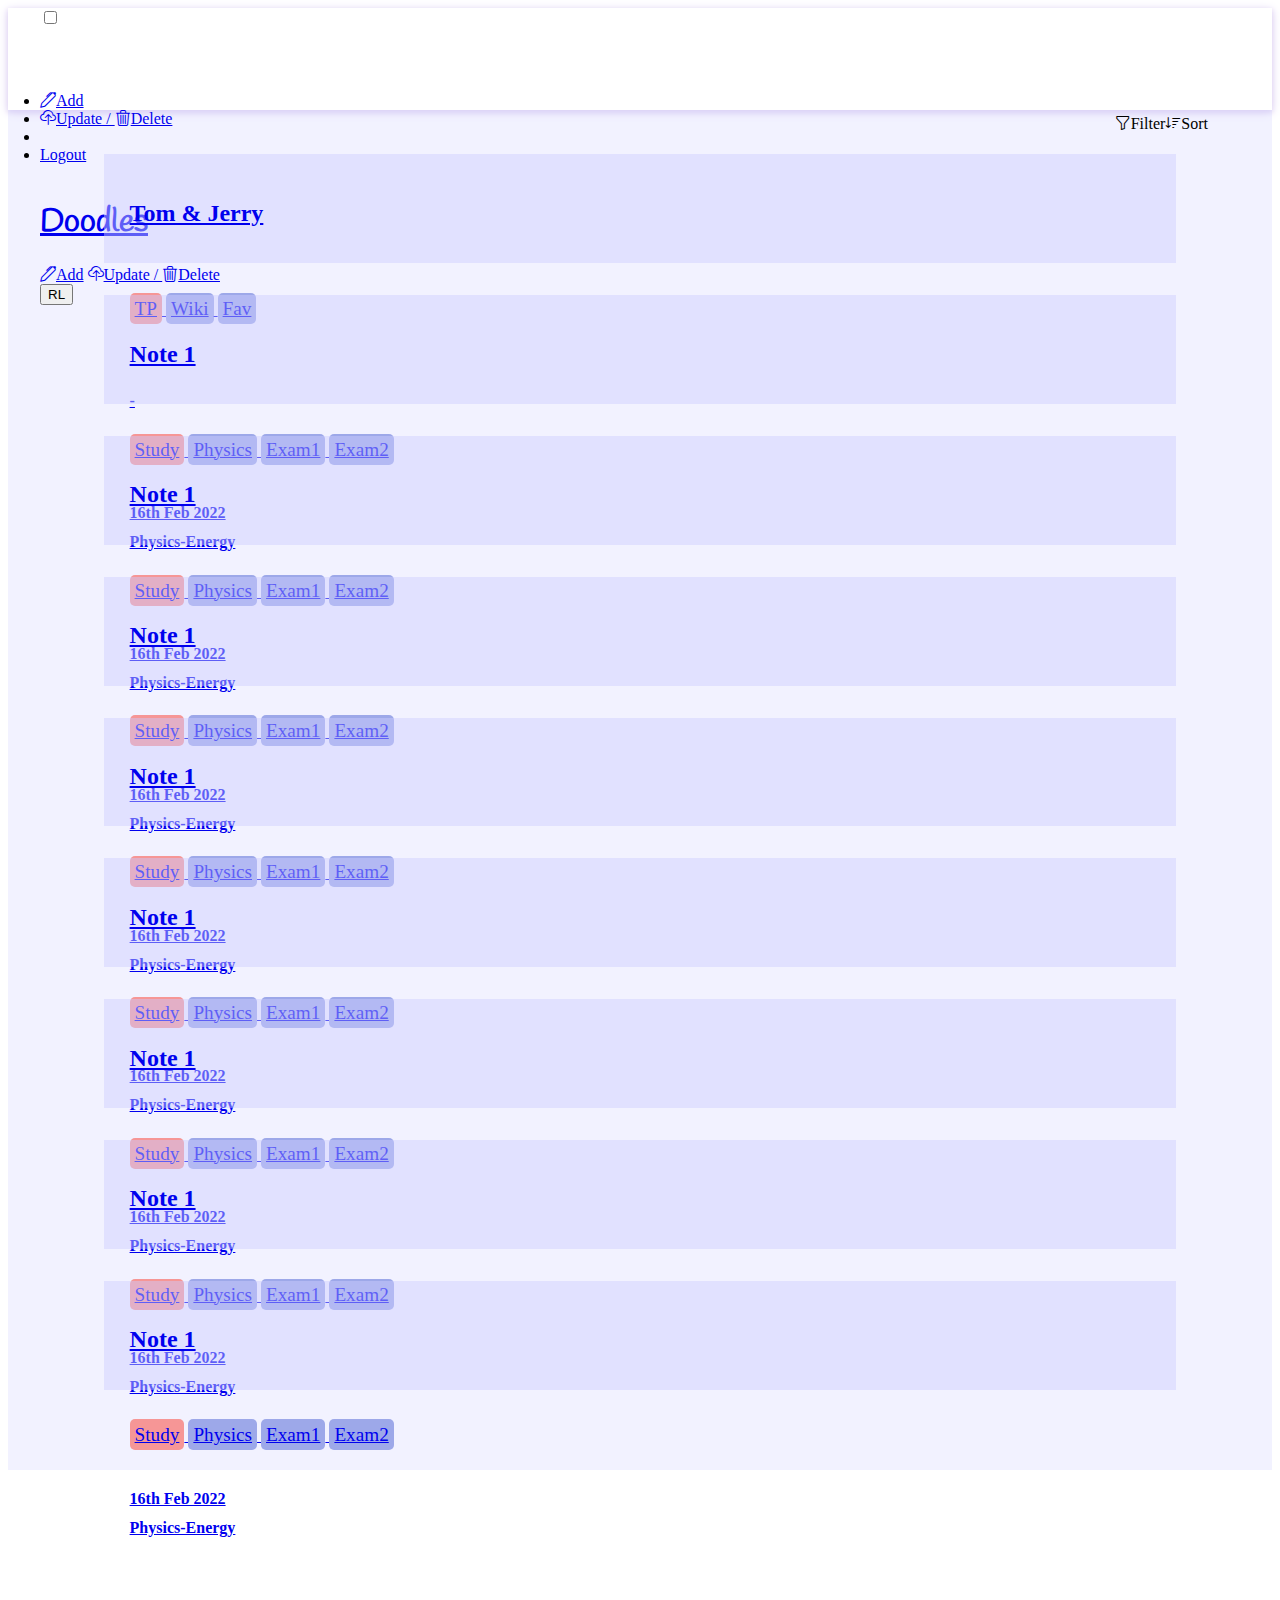
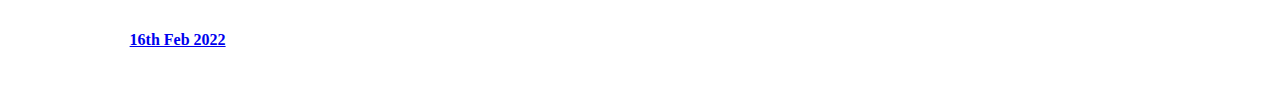
<file: index.html>
<!DOCTYPE html>
<html lang="en">
<head>
    <meta charset="UTF-8">
    <meta http-equiv="X-UA-Compatible" content="IE=edge">
    <meta name="viewport" content="width=device-width, initial-scale=1.0">
    <link rel="apple-touch-icon" sizes="180x180" href="assests/favicon/apple-touch-icon.png">
    <link rel="icon" type="image/png" sizes="32x32" href="assests/favicon/favicon-32x32.png">
    <link rel="icon" type="image/png" sizes="16x16" href="assests/favicon/favicon-16x16.png">
    <link rel="manifest" href="assests/favicon/site.webmanifest">
    <link rel="stylesheet" href="/css/style.css">
    <title>Doodles - Note Taking</title>
</head>
<body>
    <header class="nav-header header"> 
        <div class="mobile-nav">
            <input type="checkbox" />
            <span></span><span></span><span></span>
            <ul class="menu-nav"> 
                <li class="no-list">
                    <a href="/pages/add.html" class="btn-link td nav-link" role="button">
                        <i class="bi bi-pen"></i>Add
                    </a>
                </li>
                <li class="no-list">
                    <a href="/pages/update-delete.html" class="btn-link td nav-link" role="button">
                        <i class="bi bi-cloud-upload"></i>Update /
                        <i class="bi bi-trash3"></i>Delete
                    </a>
                </li>
                <li class="no-list"> 
                </li>
                <li class="no-list"> 
                    <a href="login.html" class="btn-link cp td text-center nav-link m-t10" role="button">
                            Logout
                    </a>   
                </li>               
            </ul>
       </div>  
        <div class="header-logo nav-title">
            <a href="index.html" class="btn-link td">
                <h1 class="heading3 medium brand-name">Doodles</h1>
            </a> 
        </div>
        <div class="avatar avatar-text text-md mobile-avatar">RL</div>
        <div class="nav-items">
            <nav>
                <a href="/pages/add.html" class="btn-link td" role="button"><i class="bi bi-pen"></i>Add</a>                 
                <a href="/pages/update-delete.html" class="btn-link td" role="button">
                    <i class="bi bi-cloud-upload"></i>Update /
                    <i class="bi bi-trash3"></i>Delete
                </a>
            </nav>
            <div class="account-links">  
                <button id="drop-btn" class="avatar avatar-text text-md cp">RL</button>
                <div id="dropdown" class="dropdown-intial">
                    <a href="login.html" class="btn-link cp td text-center m-t10" role="button">
                        Logout
                    </a>
                </div>
            </div>
        </div>
    </header>
    <main class="main-container">
        <section class="tools">
            <a class="btn-link td" role="button"><i class="bi bi-funnel"></i>Filter</a>
            <a class="btn-link td" role="button"><i class="bi bi-sort-down"></i>Sort</a>
        </section>
        <section class="all-cards-display">

            <a href="/pages/view-note.html" class="card cp card-box-shadow home-card grid-4-cols btn-link td">                
                <div class="card-cols">
                    <h2 class="card-title medium">Tom & Jerry</h2>
                </div>
                <div class="card-cols tag-section no-hover">
                    <span class="chip cn chip-color1">TP</span>  
                    <span class="chip cn chip-color2">Wiki</span>   
                    <span class="chip cn">Fav</span>                           
                </div>
                <div class="card-cols tag-section no-hover text-center">
                    <h4 class="text4 medium display-inlineblock">-</h4>         
                </div>
                <div class="card-cols no-hover tag-section">
                    <h4 class="text4 text-center regular display-inlineblock cn">16th Feb 2022</h4>                        
                </div>
            </a>     
            
            <a href="/pages/view-note.html" class="card cp card-box-shadow home-card grid-4-cols btn-link td">                
                <div class="card-cols">
                    <h2 class="card-title medium">Note 1</h2>
                </div>
                <div class="card-cols tag-section no-hover">
                    <span class="chip cn chip-color1">Study</span>  
                    <span class="chip cn chip-color2">Physics</span>   
                    <span class="chip cn">Exam1</span>   
                    <span class="chip cn">Exam2</span>                         
                </div>
                <div class="card-cols tag-section no-hover">
                    <h4 class="text4 regular display-inlineblock" title="Physics-Energy">Physics-Energy</h4>         
                </div>
                <div class="card-cols no-hover tag-section">
                    <h4 class="text4 text-center regular display-inlineblock cn">16th Feb 2022</h4>                        
                </div>
            </a>     

            <a href="/pages/view-note.html" class="card cp card-box-shadow home-card grid-4-cols btn-link td">                
                <div class="card-cols">
                    <h2 class="card-title medium">Note 1</h2>
                </div>
                <div class="card-cols tag-section no-hover">
                    <span class="chip cn chip-color1">Study</span>  
                    <span class="chip cn chip-color2">Physics</span>   
                    <span class="chip cn">Exam1</span>   
                    <span class="chip cn">Exam2</span>                         
                </div>
                <div class="card-cols tag-section no-hover">
                    <h4 class="text4 regular display-inlineblock" title="Physics-Energy">Physics-Energy</h4>         
                </div>
                <div class="card-cols no-hover tag-section">
                    <h4 class="text4 text-center regular display-inlineblock cn">16th Feb 2022</h4>                        
                </div>
            </a>     

            <a href="/pages/view-note.html" class="card cp card-box-shadow home-card grid-4-cols btn-link td">                
                <div class="card-cols">
                    <h2 class="card-title medium">Note 1</h2>
                </div>
                <div class="card-cols tag-section no-hover">
                    <span class="chip cn chip-color1">Study</span>  
                    <span class="chip cn chip-color2">Physics</span>   
                    <span class="chip cn">Exam1</span>   
                    <span class="chip cn">Exam2</span>                         
                </div>
                <div class="card-cols tag-section no-hover">
                    <h4 class="text4 regular display-inlineblock" title="Physics-Energy">Physics-Energy</h4>         
                </div>
                <div class="card-cols no-hover tag-section">
                    <h4 class="text4 text-center regular display-inlineblock cn">16th Feb 2022</h4>                        
                </div>
            </a>   
            
            <a href="/pages/view-note.html" class="card cp card-box-shadow home-card grid-4-cols btn-link td">                
                <div class="card-cols">
                    <h2 class="card-title medium">Note 1</h2>
                </div>
                <div class="card-cols tag-section no-hover">
                    <span class="chip cn chip-color1">Study</span>  
                    <span class="chip cn chip-color2">Physics</span>   
                    <span class="chip cn">Exam1</span>   
                    <span class="chip cn">Exam2</span>                         
                </div>
                <div class="card-cols tag-section no-hover">
                    <h4 class="text4 regular display-inlineblock" title="Physics-Energy">Physics-Energy</h4>         
                </div>
                <div class="card-cols no-hover tag-section">
                    <h4 class="text4 text-center regular display-inlineblock cn">16th Feb 2022</h4>                        
                </div>
            </a>  

            <a href="/pages/view-note.html" class="card cp card-box-shadow home-card grid-4-cols btn-link td">                
                <div class="card-cols">
                    <h2 class="card-title medium">Note 1</h2>
                </div>
                <div class="card-cols tag-section no-hover">
                    <span class="chip cn chip-color1">Study</span>  
                    <span class="chip cn chip-color2">Physics</span>   
                    <span class="chip cn">Exam1</span>   
                    <span class="chip cn">Exam2</span>                         
                </div>
                <div class="card-cols tag-section no-hover">
                    <h4 class="text4 regular display-inlineblock" title="Physics-Energy">Physics-Energy</h4>         
                </div>
                <div class="card-cols no-hover tag-section">
                    <h4 class="text4 text-center regular display-inlineblock cn">16th Feb 2022</h4>                        
                </div>
            </a>  

            <a href="/pages/view-note.html" class="card cp card-box-shadow home-card grid-4-cols btn-link td">                
                <div class="card-cols">
                    <h2 class="card-title medium">Note 1</h2>
                </div>
                <div class="card-cols tag-section no-hover">
                    <span class="chip cn chip-color1">Study</span>  
                    <span class="chip cn chip-color2">Physics</span>   
                    <span class="chip cn">Exam1</span>   
                    <span class="chip cn">Exam2</span>                         
                </div>
                <div class="card-cols tag-section no-hover">
                    <h4 class="text4 regular display-inlineblock" title="Physics-Energy">Physics-Energy</h4>         
                </div>
                <div class="card-cols no-hover tag-section">
                    <h4 class="text4 text-center regular display-inlineblock cn">16th Feb 2022</h4>                        
                </div>
            </a>  

            <a href="/pages/view-note.html" class="card cp card-box-shadow home-card grid-4-cols btn-link td">                
                <div class="card-cols">
                    <h2 class="card-title medium">Note 1</h2>
                </div>
                <div class="card-cols tag-section no-hover">
                    <span class="chip cn chip-color1">Study</span>  
                    <span class="chip cn chip-color2">Physics</span>   
                    <span class="chip cn">Exam1</span>   
                    <span class="chip cn">Exam2</span>                         
                </div>
                <div class="card-cols tag-section no-hover">
                    <h4 class="text4 regular display-inlineblock" title="Physics-Energy">Physics-Energy</h4>         
                </div>
                <div class="card-cols no-hover tag-section">
                    <h4 class="text4 text-center regular display-inlineblock cn">16th Feb 2022</h4>                        
                </div>
            </a>  

            <a href="/pages/view-note.html" class="card cp card-box-shadow home-card grid-4-cols btn-link td">                
                <div class="card-cols">
                    <h2 class="card-title medium">Note 1</h2>
                </div>
                <div class="card-cols tag-section no-hover">
                    <span class="chip cn chip-color1">Study</span>  
                    <span class="chip cn chip-color2">Physics</span>   
                    <span class="chip cn">Exam1</span>   
                    <span class="chip cn">Exam2</span>                         
                </div>
                <div class="card-cols tag-section no-hover">
                    <h4 class="text4 regular display-inlineblock" title="Physics-Energy">Physics-Energy</h4>         
                </div>
                <div class="card-cols no-hover tag-section">
                    <h4 class="text4 text-center regular display-inlineblock cn">16th Feb 2022</h4>                        
                </div>
            </a>  
        </section>
    </main>
    <script src="js/nav.js"></script>   
</body>
</html>
</file>
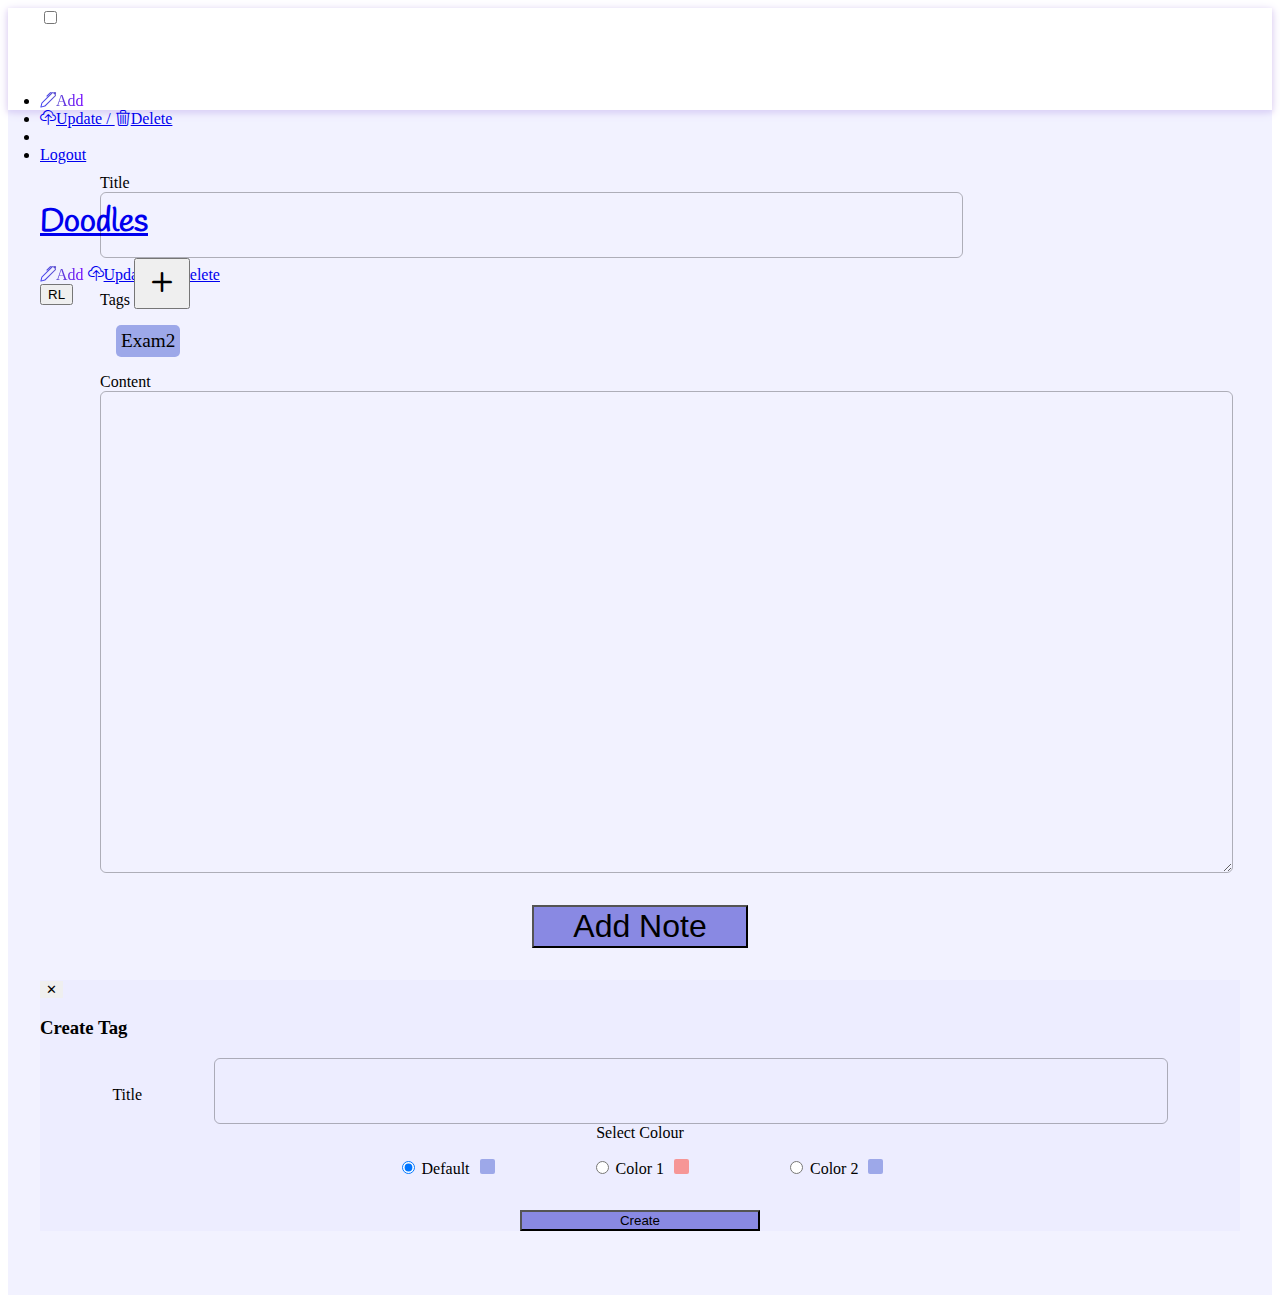
<file: pages/add.html>
<!DOCTYPE html>
<html lang="en">
<head>
    <meta charset="UTF-8">
    <meta http-equiv="X-UA-Compatible" content="IE=edge">
    <meta name="viewport" content="width=device-width, initial-scale=1.0">
    <link rel="apple-touch-icon" sizes="180x180" href="/assests/favicon/apple-touch-icon.png">
    <link rel="icon" type="image/png" sizes="32x32" href="/assests/favicon/favicon-32x32.png">
    <link rel="icon" type="image/png" sizes="16x16" href="/assests/favicon/favicon-16x16.png">
    <link rel="manifest" href="/assests/favicon/site.webmanifest">
    <link rel="stylesheet" href="/css/style.css">
    <title>Doodles - Note Taking</title>
</head>
<body>
    <header class="nav-header header"> 
        <div class="mobile-nav">
            <input type="checkbox" />
            <span></span><span></span><span></span>
            <ul class="menu-nav"> 
                <li class="no-list">
                    <a href="/pages/add.html" class="btn-link td nav-link link-active" role="button">
                        <i class="bi bi-pen"></i>Add
                    </a>
                </li>
                <li class="no-list">
                    <a href="/pages/update-delete.html" class="btn-link td nav-link" role="button">
                        <i class="bi bi-cloud-upload"></i>Update /
                        <i class="bi bi-trash3"></i>Delete
                    </a>
                </li>
                <li class="no-list"> 
                </li>
                <li class="no-list"> 
                    <a href="login.html" class="btn-link cp td text-center nav-link m-t10" role="button">
                            Logout
                    </a>   
                </li>               
            </ul>
       </div>  
        <div class="header-logo nav-title">
            <a href="/index.html" class="btn-link td">
                <h1 class="heading3 medium brand-name">Doodles</h1>
            </a> 
        </div>
        <div class="avatar avatar-text text-md mobile-avatar">RL</div>
        <div class="nav-items">
            <nav>
                <a href="/pages/add.html" class="btn-link td link-active" role="button"><i class="bi bi-pen"></i>Add</a>                 
                <a href="/pages/update-delete.html" class="btn-link td" role="button">
                    <i class="bi bi-cloud-upload"></i>Update /
                    <i class="bi bi-trash3"></i>Delete
                </a>
            </nav>
            <div class="account-links">  
                <button id="drop-btn" class="avatar avatar-text text-md cp">RL</button>
                <div id="dropdown" class="dropdown-intial">
                    <a href="login.html" class="btn-link cp td text-center m-t10" role="button">
                        Logout
                    </a>
                </div>
            </div>
        </div>
    </header>
    <main class="main-container add-container">
        <form class="add-form">            
            <label for="title-input" class="text3 light">Title</label>
            <input id="title-input" class="text-input add-input m-t10" type="text"/>
             
            <section class="m-t20">
                <label for="text-input" class="text3 light">Tags</label>
                <button data-open="tag-create" class="icon-button tag-btn"><i class="bi bi-plus"></i></button> 
                <div class="chip-display">
                    <span class="chip cn">Exam2</span>   
                </div>
            </section>
            <label for="content-input" class="text3 light m-t20">Content</label>  
            <textarea id="content-input" class="text-input add-input m-t10 content-input" type="text"></textarea>

            <button class="btn btn-primary text-uppercase add-form-btn" type="submit">Add Note</button>                                   
        </form>

        <div class="modal-backdrop" id="tag-create">
            <div class="modal-dialog tag-box">
                <button class="btn close-modal cp modal-btn-close" data-close="tag-create">✕</button>
                <form>
                <section class="modal-content">
                    <h3 class="heading2 regular text-center">Create Tag</h3>
                    <section class="modal-section">
                        <label for="modal-title-input" class="text3 light">Title</label>
                        <input id="modal-title-input" class="text-input add-input m-t10" type="text" />
                    </section>
                    <section class="modal-section modal-section-2 m-t10">
                        <label class="text3 light">Select Colour</label>
                        <section class="color-inputs">
                            <section class="color-names">
                                <input id="radio1" type="radio" class="radiobtn" name="radio" value="1" checked>
                                <label for="radio1">Default</label><div class="color-display"></div>
                            </section>
                            <section class="color-names">
                                <input id="radio1" type="radio" class="radiobtn" name="radio" value="2">
                                <label for="radio1">Color 1</label><div class="color-display chip-color1"></div>
                            </section> 
                            <section class="color-names">
                                <input id="radio1" type="radio" class="radiobtn" name="radio" value="3">
                                <label for="radio1">Color 2</label><div class="color-display chip-color2"></div>
                            </section>  
                        </section>
                    </section> 
                    <section class="modal-section-btn">
                        <button class="btn btn-primary text-uppercase modal-btn" type="submit">Create</button> 
                    </section>                                                                                                  
                </section> 
                </form>
            </div>
        </div>
    </main>
    <script src="/js/modal.js"></script> 
    <script src="/js/nav.js"></script> 
</body>
</html>
</file>
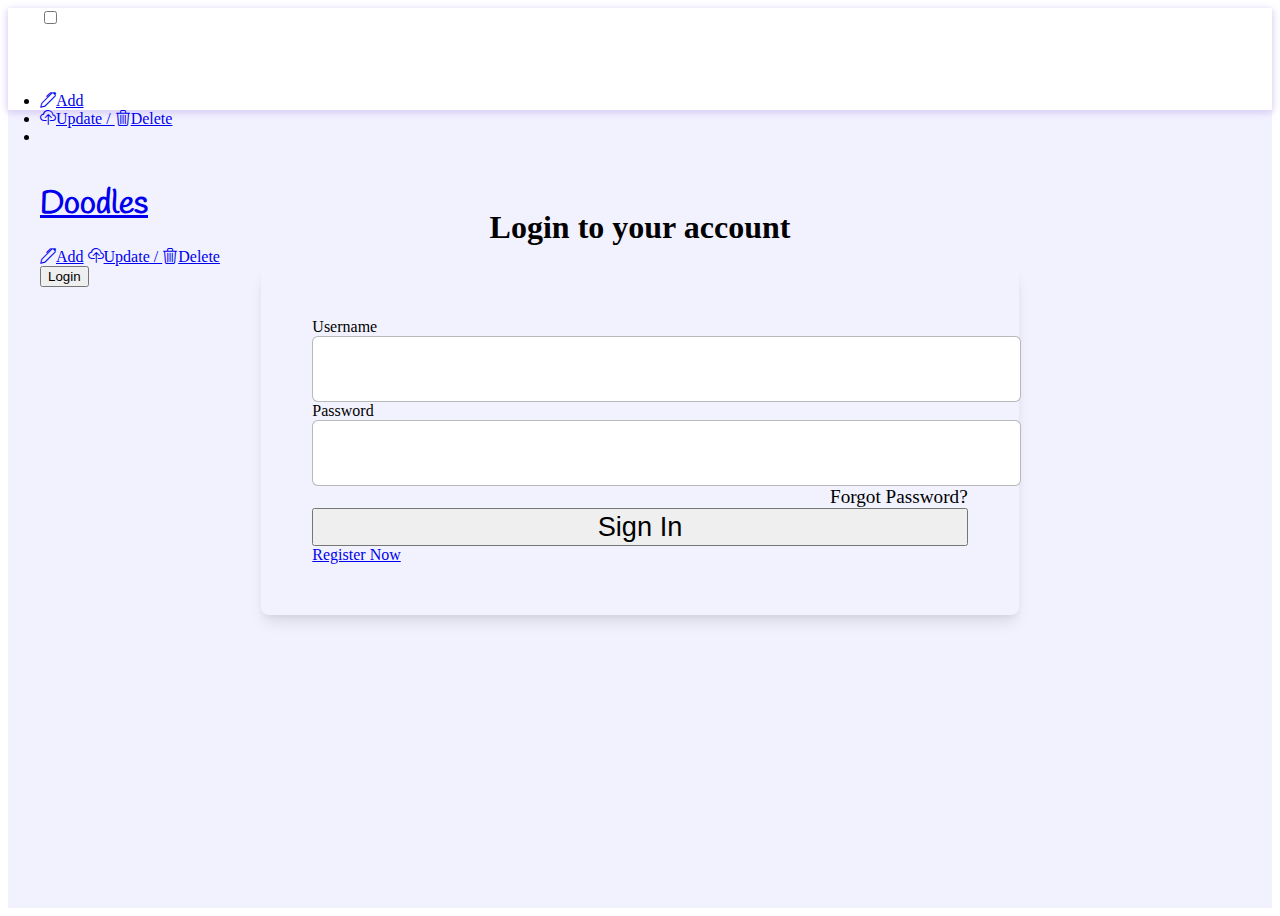
<file: pages/login.html>
<!DOCTYPE html>
<html lang="en">
<head>
    <meta charset="UTF-8">
    <meta http-equiv="X-UA-Compatible" content="IE=edge">
    <meta name="viewport" content="width=device-width, initial-scale=1.0">
    <link rel="apple-touch-icon" sizes="180x180" href="/assests/favicon/apple-touch-icon.png">
    <link rel="icon" type="image/png" sizes="32x32" href="/assests/favicon/favicon-32x32.png">
    <link rel="icon" type="image/png" sizes="16x16" href="/assests/favicon/favicon-16x16.png">
    <link rel="manifest" href="/assests/favicon/site.webmanifest">
    <link rel="stylesheet" href="/css/style.css">
    <title>Doodles - Note Taking</title>
</head>
<body>
    <header class="nav-header header"> 
        <div class="mobile-nav">
            <input type="checkbox" />
            <span></span><span></span><span></span>
            <ul class="menu-nav"> 
                <li class="no-list">
                    <a href="/pages/add.html" class="btn-link td nav-link" role="button">
                        <i class="bi bi-pen"></i>Add
                    </a>
                </li>
                <li class="no-list">
                    <a href="/pages/update-delete.html" class="btn-link td nav-link" role="button">
                        <i class="bi bi-cloud-upload"></i>Update /
                        <i class="bi bi-trash3"></i>Delete
                    </a>
                </li>
                <li class="no-list"> 
                </li>               
            </ul>
       </div>  
        <div class="header-logo nav-title">
            <a href="/index.html" class="btn-link td">
                <h1 class="heading3 medium brand-name">Doodles</h1>
            </a> 
        </div>
        <button class="btn btn-primary outline login-sign text-uppercase mobile-avatar" type="button">Login</button> 
        <div class="nav-items">
            <nav>
                <a href="/pages/add.html" class="btn-link td" role="button"><i class="bi bi-pen"></i>Add</a>                 
                <a href="/pages/update-delete.html" class="btn-link td" role="button">
                    <i class="bi bi-cloud-upload"></i>Update /
                    <i class="bi bi-trash3"></i>Delete
                </a>
            </nav>
            <div class="account-links">  
                <button class="btn btn-primary outline login-sign text-uppercase" type="button">Login</button> 
            </div>
        </div>
    </header>
    <main class="main-container">
        <section class="login-container">
            <h1 class="heading2 medium">Login to your account</h1>
            <article class="login-box m-t30">
                <form class="inner-login-box">

                    <label for="username-input" class="text4">Username</label>
                    <input id="username-input" class="text-input login-input" type="text"/>

                    <label for="password-input" class="text4 m-t20">Password</label>
                    <input id="password-input" class="text-input login-input" type="password"/>

                    <div class="helper m-t10">
                        <a class="btn-link td text-helpers" role="button">Forgot Password?</a>
                    </div>                    

                    <button class="btn btn-primary login-btn m-t10" type="button">Sign In</button>  

                    <a href="register.html" class="btn-link td text-center m-t10" role="button">Register Now</a>

                </form>                
            </article>
        </section>
    </main>
    <script src="/js/view.js"></script> 
    <script src="/js/nav.js"></script> 
</body>
</html>
</file>
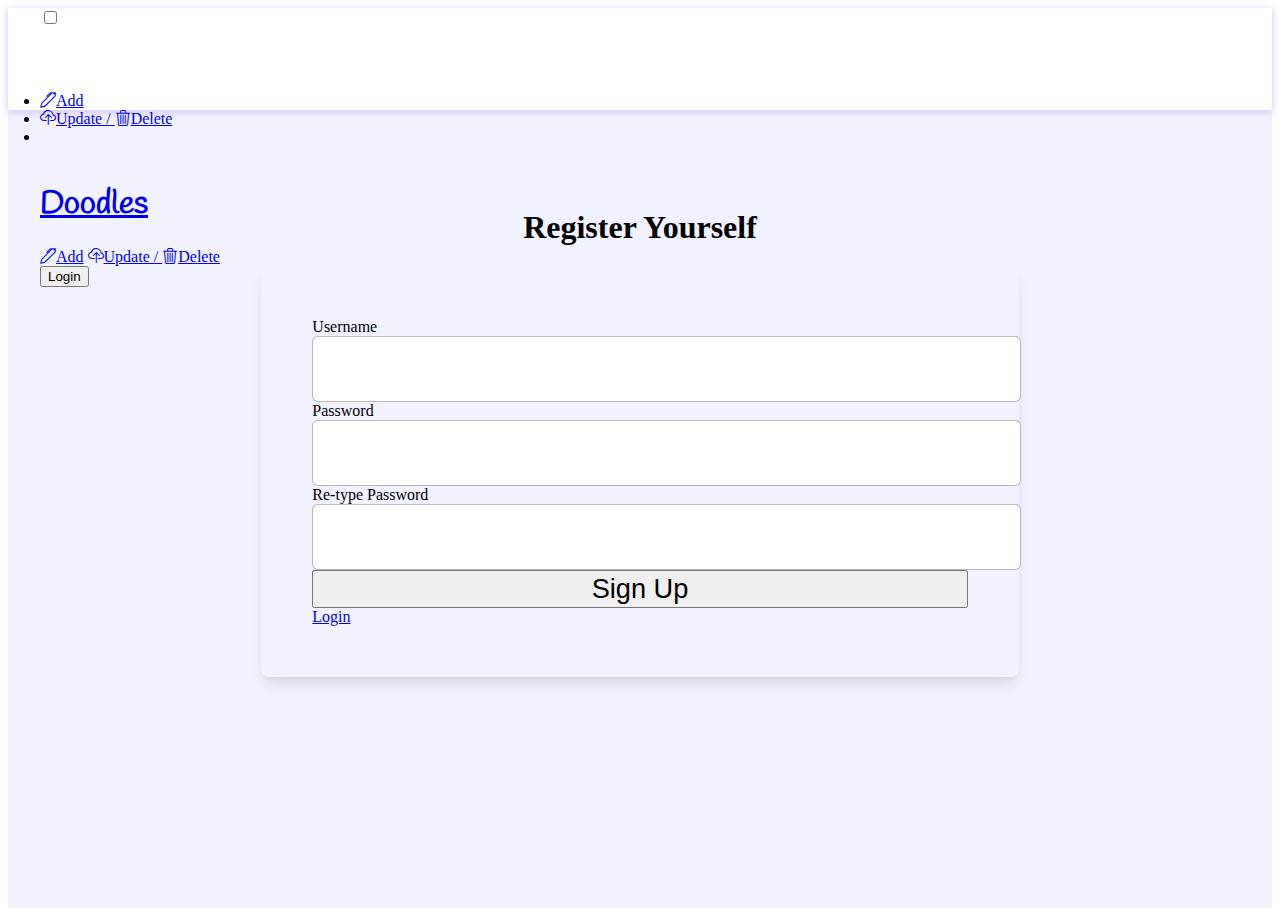
<file: pages/register.html>
<!DOCTYPE html>
<html lang="en">
<head>
    <meta charset="UTF-8">
    <meta http-equiv="X-UA-Compatible" content="IE=edge">
    <meta name="viewport" content="width=device-width, initial-scale=1.0">
    <link rel="apple-touch-icon" sizes="180x180" href="/assests/favicon/apple-touch-icon.png">
    <link rel="icon" type="image/png" sizes="32x32" href="/assests/favicon/favicon-32x32.png">
    <link rel="icon" type="image/png" sizes="16x16" href="/assests/favicon/favicon-16x16.png">
    <link rel="manifest" href="/assests/favicon/site.webmanifest">
    <link rel="stylesheet" href="/css/style.css">
    <title>Doodles - Note Taking</title>
</head>
<body>
    <header class="nav-header header"> 
        <div class="mobile-nav">
            <input type="checkbox" />
            <span></span><span></span><span></span>
            <ul class="menu-nav"> 
                <li class="no-list">
                    <a href="/pages/add.html" class="btn-link td nav-link" role="button">
                        <i class="bi bi-pen"></i>Add
                    </a>
                </li>
                <li class="no-list">
                    <a href="/pages/update-delete.html" class="btn-link td nav-link" role="button">
                        <i class="bi bi-cloud-upload"></i>Update /
                        <i class="bi bi-trash3"></i>Delete
                    </a>
                </li>
                <li class="no-list"> 
                </li>            
            </ul>
       </div>  
        <div class="header-logo nav-title">
            <a href="/index.html" class="btn-link td">
                <h1 class="heading3 medium brand-name">Doodles</h1>
            </a> 
        </div>
        <button class="btn btn-primary outline login-sign text-uppercase mobile-avatar" type="button">Login</button> 
        <div class="nav-items">
            <nav>
                <a href="/pages/add.html" class="btn-link td" role="button"><i class="bi bi-pen"></i>Add</a>                 
                <a href="/pages/update-delete.html" class="btn-link td" role="button">
                    <i class="bi bi-cloud-upload"></i>Update /
                    <i class="bi bi-trash3"></i>Delete
                </a>
            </nav>
            <div class="account-links">  
                <button class="btn btn-primary outline login-sign text-uppercase" type="button">Login</button> 
            </div>
        </div>
    </header>
    <main class="main-container">
        <section class="login-container">
            <h1 class="heading2 medium">Register Yourself</h1>
            <article class="login-box m-t30">
                    <form class="inner-login-box">
                    <label for="username-input" class="text4">Username</label>
                    <input id="username-input" class="text-input login-input" type="text"/>

                    <label for="password-input" class="text4 m-t20">Password</label>
                    <input id="password-input" class="text-input login-input" type="password"/>
                       
                    
                    <label for="re-password-input" class="text4 m-t20">Re-type Password</label>
                    <input id="re-password-input" class="text-input login-input" type="password"/>   

                    <button class="btn btn-primary login-btn m-t10" type="button">Sign Up</button> 

                    <a href="login.html" class="btn-link td text-center m-t10" role="button">Login</a> 
                </form>                
            </article>
        </section>
    </main>
    <script src="/js/view.js"></script> 
    <script src="/js/nav.js"></script> 
</body>
</html>
</file>
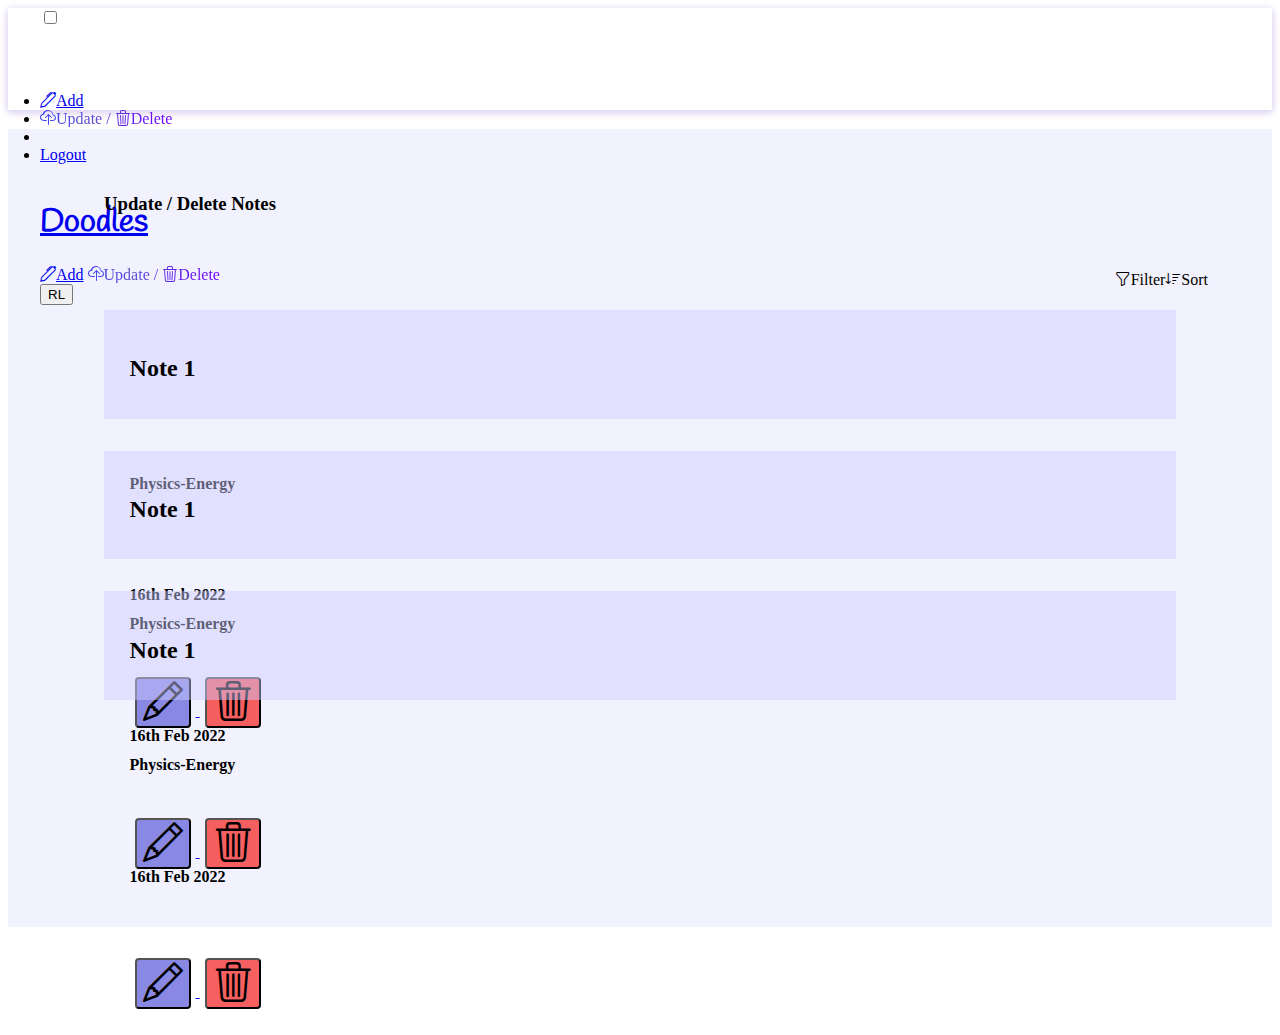
<file: pages/update-delete.html>
<!DOCTYPE html>
<html lang="en">
<head>
    <meta charset="UTF-8">
    <meta http-equiv="X-UA-Compatible" content="IE=edge">
    <meta name="viewport" content="width=device-width, initial-scale=1.0">
    <link rel="apple-touch-icon" sizes="180x180" href="/assests/favicon/apple-touch-icon.png">
    <link rel="icon" type="image/png" sizes="32x32" href="/assests/favicon/favicon-32x32.png">
    <link rel="icon" type="image/png" sizes="16x16" href="/assests/favicon/favicon-16x16.png">
    <link rel="manifest" href="/assests/favicon/site.webmanifest">
    <link rel="stylesheet" href="/css/style.css">
    <title>Doodles - Note Taking</title>
</head>
<body>
    <header class="nav-header header"> 
        <div class="mobile-nav">
            <input type="checkbox" />
            <span></span><span></span><span></span>
            <ul class="menu-nav"> 
                <li class="no-list">
                    <a href="/pages/add.html" class="btn-link td nav-link" role="button">
                        <i class="bi bi-pen"></i>Add
                    </a>
                </li>
                <li class="no-list">
                    <a href="/pages/update-delete.html" class="btn-link td nav-link link-active" role="button">
                        <i class="bi bi-cloud-upload"></i>Update /
                        <i class="bi bi-trash3"></i>Delete
                    </a>
                </li>
                <li class="no-list"> 
                </li>
                <li class="no-list"> 
                    <a href="login.html" class="btn-link cp td text-center nav-link m-t10" role="button">
                            Logout
                    </a>   
                </li>               
            </ul>
       </div>  
        <div class="header-logo nav-title">
            <a href="/index.html" class="btn-link td">
                <h1 class="heading3 medium brand-name">Doodles</h1>
            </a> 
        </div>
        <div class="avatar avatar-text text-md mobile-avatar">RL</div>
        <div class="nav-items">
            <nav>
                <a href="/pages/add.html" class="btn-link td" role="button"><i class="bi bi-pen"></i>Add</a>                 
                <a href="/pages/update-delete.html" class="btn-link td link-active" role="button">
                    <i class="bi bi-cloud-upload"></i>Update /
                    <i class="bi bi-trash3"></i>Delete
                </a>
            </nav>
            <div class="account-links">  
                <button id="drop-btn" class="avatar avatar-text text-md cp">RL</button>
                <div id="dropdown" class="dropdown-intial">
                    <a href="login.html" class="btn-link cp td text-center m-t10" role="button">
                        Logout
                    </a>
                </div>
            </div>
        </div>
    </header>
    <main class="main-container">
        <h3 class="text3 light text-center page-detail">Update / Delete Notes</h3>
        <section class="tools">
            <a class="btn-link td" role="button"><i class="bi bi-funnel"></i>Filter</a>
            <a class="btn-link td" role="button"><i class="bi bi-sort-down"></i>Sort</a>
        </section>
        <section class="all-cards-display">
            <div class="card card-box-shadow grid-4-cols home-card action-card">                
                <div class="card-cols">
                    <h2 class="card-title medium">Note 1</h2>
                </div>
                <div class="card-cols tag-section action-card-center mobile-removal">
                    <h4 class="text4 regular" title="Physics-Energy">Physics-Energy</h4>         
                </div>
                <div class="card-cols action-card-center mobile-removal">
                    <h4 class="text4 text-center regular">16th Feb 2022</h4>                        
                </div>
                <div class="card-cols action-card-center">
                    <a href="#">
                        <button class="btn-primary update-btn" type="button"><i class="bi bi-pencil"></i></button>
                    </a>
                    <button class="btn-primary delete-btn" type="button"><i class="bi bi-trash3"></i></button>                      
                </div>                
            </div>

            <div class="card card-box-shadow grid-4-cols home-card action-card">                
                <div class="card-cols">
                    <h2 class="card-title medium">Note 1</h2>
                </div>
                <div class="card-cols tag-section action-card-center mobile-removal">
                    <h4 class="text4 regular" title="Physics-Energy">Physics-Energy</h4>         
                </div>
                <div class="card-cols action-card-center mobile-removal">
                    <h4 class="text4 text-center regular">16th Feb 2022</h4>                        
                </div>
                <div class="card-cols action-card-center">
                    <a href="#">
                        <button class="btn-primary update-btn" type="button"><i class="bi bi-pencil"></i></button>
                    </a>
                    <button class="btn-primary delete-btn" type="button"><i class="bi bi-trash3"></i></button>                      
                </div>                
            </div>

            <div class="card card-box-shadow grid-4-cols home-card action-card">                
                <div class="card-cols">
                    <h2 class="card-title medium">Note 1</h2>
                </div>
                <div class="card-cols tag-section action-card-center mobile-removal">
                    <h4 class="text4 regular" title="Physics-Energy">Physics-Energy</h4>         
                </div>
                <div class="card-cols action-card-center mobile-removal">
                    <h4 class="text4 text-center regular">16th Feb 2022</h4>                        
                </div>
                <div class="card-cols action-card-center">
                    <a href="#">
                        <button class="btn-primary update-btn" type="button"><i class="bi bi-pencil"></i></button>
                    </a>
                    <button class="btn-primary delete-btn" type="button"><i class="bi bi-trash3"></i></button>                      
                </div>                
            </div>
        </section>        
    </main>
    <script src="/js/nav.js"></script> 
</body>
</html>
</file>
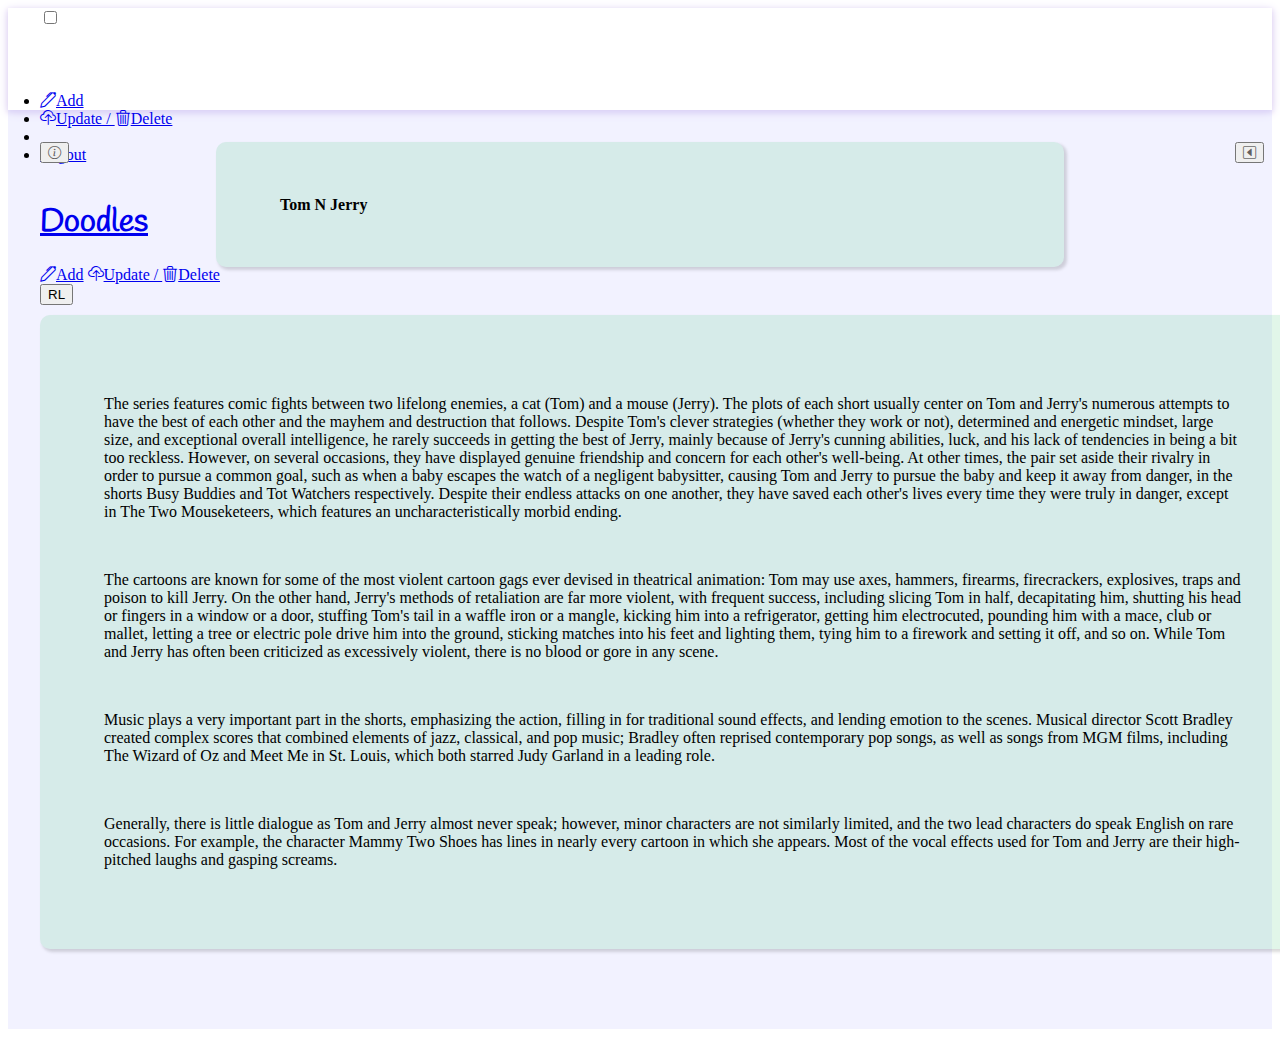
<file: pages/view-note.html>
<!DOCTYPE html>
<html lang="en">
<head>
    <meta charset="UTF-8">
    <meta http-equiv="X-UA-Compatible" content="IE=edge">
    <meta name="viewport" content="width=device-width, initial-scale=1.0">
    <link rel="apple-touch-icon" sizes="180x180" href="/assests/favicon/apple-touch-icon.png">
    <link rel="icon" type="image/png" sizes="32x32" href="/assests/favicon/favicon-32x32.png">
    <link rel="icon" type="image/png" sizes="16x16" href="/assests/favicon/favicon-16x16.png">
    <link rel="manifest" href="/assests/favicon/site.webmanifest">
    <link rel="stylesheet" href="/css/style.css">
    <title>Doodles - Note Taking</title>
</head>
<body>
    <header class="nav-header header"> 
        <div class="mobile-nav">
            <input type="checkbox" />
            <span></span><span></span><span></span>
            <ul class="menu-nav"> 
                <li class="no-list">
                    <a href="/pages/add.html" class="btn-link td nav-link" role="button">
                        <i class="bi bi-pen"></i>Add
                    </a>
                </li>
                <li class="no-list">
                    <a href="/pages/update-delete.html" class="btn-link td nav-link" role="button">
                        <i class="bi bi-cloud-upload"></i>Update /
                        <i class="bi bi-trash3"></i>Delete
                    </a>
                </li>
                <li class="no-list"> 
                </li>
                <li class="no-list"> 
                    <a href="login.html" class="btn-link cp td text-center nav-link m-t10" role="button">
                            Logout
                    </a>   
                </li>               
            </ul>
       </div>  
        <div class="header-logo nav-title">
            <a href="/index.html" class="btn-link td">
                <h1 class="heading3 medium brand-name">Doodles</h1>
            </a> 
        </div>
        <div class="avatar avatar-text text-md mobile-avatar">RL</div>
        <div class="nav-items">
            <nav>
                <a href="/pages/add.html" class="btn-link td" role="button"><i class="bi bi-pen"></i>Add</a>                 
                <a href="/pages/update-delete.html" class="btn-link td" role="button">
                    <i class="bi bi-cloud-upload"></i>Update /
                    <i class="bi bi-trash3"></i>Delete
                </a>
            </nav>
            <div class="account-links">  
                <button id="drop-btn" class="avatar avatar-text text-md cp">RL</button>
                <div id="dropdown" class="dropdown-intial">
                    <a href="login.html" class="btn-link cp td text-center m-t10" role="button">
                        Logout
                    </a>
                </div>
            </div>
        </div>
    </header>
    <main class="main-container view-container">

        <button class="icon-button info-btn tool-button-colour">
            <i class="bi bi-info-circle"></i>
        </button>
        <section class="info-section">
            <h5 class="text4 medium">Date: 16th Feb 2022</h5>
            <h5 class="text4 medium">Tags:</h5>
            <section class="info-tag-section">
                <span class="chip cn chip-color1">TP</span>  
                <span class="chip cn chip-color2">Wiki</span>   
                <span class="chip cn">Fav</span>  
            </section>             
        </section>

        <button data-toolOpen="view-tool" class="icon-button tool-button tool-button-colour">
            <i class="bi bi-caret-left-square"></i>
        </button>
        <section id="view-tool" class="view-tools">
            <button data-toolClose="view-tool" class="icon-button tool-button-colour m9">
                <i class="bi bi-caret-right-square"></i>
            </button>
            <section class="view-tool-btns">
                <button class="btn btn-primary outline btn-link td">
                    <i class="bi bi-cloud-upload inside-btn"></i>Update Note
                </button>
                <button class="btn btn-primary outline btn-link td m-t10">
                    <i class="bi bi-trash3 inside-btn"></i>Delete Note
                </button>
            </section>            
        </section>

        <section class="view-title">
            <h4 class="text3 regular text-center">Tom N Jerry</h4>
        </section>
        <section class="view-content">
            <p class="text4 regular">The series features comic fights between two lifelong enemies, a cat (Tom) and a mouse (Jerry). The plots of each short usually center on Tom and Jerry's numerous attempts to have the best of each other and the mayhem and destruction that follows. Despite Tom's clever strategies (whether they work or not), determined and energetic mindset, large size, and exceptional overall intelligence, he rarely succeeds in getting the best of Jerry, mainly because of Jerry's cunning abilities, luck, and his lack of tendencies in being a bit too reckless. However, on several occasions, they have displayed genuine friendship and concern for each other's well-being. At other times, the pair set aside their rivalry in order to pursue a common goal, such as when a baby escapes the watch of a negligent babysitter, causing Tom and Jerry to pursue the baby and keep it away from danger, in the shorts Busy Buddies and Tot Watchers respectively. Despite their endless attacks on one another, they have saved each other's lives every time they were truly in danger, except in The Two Mouseketeers, which features an uncharacteristically morbid ending.
            </p>
            <br>
            <p class="text4 regular">
                The cartoons are known for some of the most violent cartoon gags ever devised in theatrical animation: Tom may use axes, hammers, firearms, firecrackers, explosives, traps and poison to kill Jerry. On the other hand, Jerry's methods of retaliation are far more violent, with frequent success, including slicing Tom in half, decapitating him, shutting his head or fingers in a window or a door, stuffing Tom's tail in a waffle iron or a mangle, kicking him into a refrigerator, getting him electrocuted, pounding him with a mace, club or mallet, letting a tree or electric pole drive him into the ground, sticking matches into his feet and lighting them, tying him to a firework and setting it off, and so on. While Tom and Jerry has often been criticized as excessively violent, there is no blood or gore in any scene.</p>
                <br>
                <p class="text4 regular">   
                Music plays a very important part in the shorts, emphasizing the action, filling in for traditional sound effects, and lending emotion to the scenes. Musical director Scott Bradley created complex scores that combined elements of jazz, classical, and pop music; Bradley often reprised contemporary pop songs, as well as songs from MGM films, including The Wizard of Oz and Meet Me in St. Louis, which both starred Judy Garland in a leading role.
                </p>
                <br>
                <p class="text4 regular">    
                Generally, there is little dialogue as Tom and Jerry almost never speak; however, minor characters are not similarly limited, and the two lead characters do speak English on rare occasions. For example, the character Mammy Two Shoes has lines in nearly every cartoon in which she appears. Most of the vocal effects used for Tom and Jerry are their high-pitched laughs and gasping screams.
            </p>
        </section>
    </main>
    <script src="/js/view.js"></script> 
    <script src="/js/nav.js"></script> 
</body>
</html>
</file>
<file: css/style.css>
@import url('https://threadui.netlify.app/components/component.css');
@import url('https://fonts.googleapis.com/css2?family=Handlee&display=swap');
@import url("https://cdn.jsdelivr.net/npm/bootstrap-icons@1.8.1/font/bootstrap-icons.css");
@import url(nav.css);
@import url(home.css);
@import url(add.css);
@import url(update-delete.css);
@import url(view.css);
@import url(login.css);

:root{
    --nav-shadow:#e1d6f4;

    --primary-colour: #9b9bfe;
    --input-box:#00000047;

    --btn-color: #8989e3;
    --btn-hover: #a1a1e2;

    --main-bg:#ccccff42;

    --chip-bg: #9da8e9;
    --chip-color:#f69696;  

    --btn-color: #8989e3;
    --btn-hover: #a1a1e2;

    --modal-dialog:#ededfffa;

    --home-card:#ccccff75;    

    --delete-btn:#f65353eb;
    --delete-btn-hover:#f3505091;

    --link-active: linear-gradient(to right, #3a3af6 0%, #5A4FCF 33%, #6F00FF 100%);

    --view-shadow:#00000026;
    --view-bg: #39c16c26;
    --info-section-bg:#ced3ef;
    --tool-btn: #171618ad;

    --brand-font: 'Handlee', cursive;
}

.cn{
    cursor: default;
}

.main-container{
    min-height: calc( 100vh - 6.4rem );
    background-color: var(--main-bg);
}
</file>
